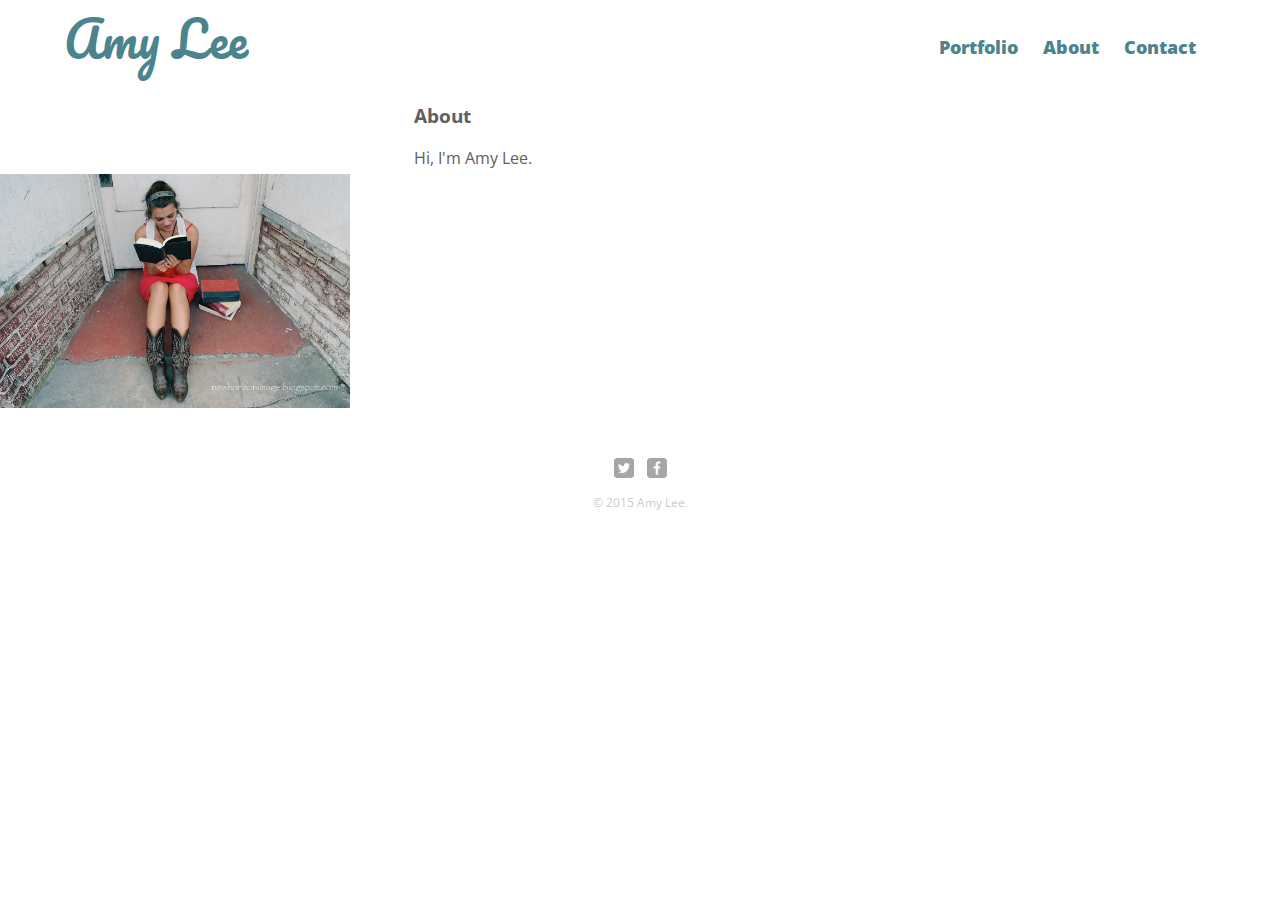
<file: homepage.html>
<!DOCTYPE html>
<html>
  <head>
    <meta charset="utf-8">
    <title>Amy Lee Bennett</title>
    <link rel="stylesheet" href="css/normalize.css">
    <link href='http://fonts.googleapis.com/css?family=Changa+One|Open+Sans:400italic,700italic,400,700,800' rel='stylesheet' type='text/css'>
    <link href='https://fonts.googleapis.com/css?family=Pacifico' rel='stylesheet' type='text/css'>
    <link rel="stylesheet" href="css/main.css">
    <link rel="stylesheet" href="css/responsive.css">
    <meta name="viewport" content="width=device-width, initial-scale=1.0">
  </head>
  <body>
    <header>
      <a href="index.html" id="logo">
        <h1>Amy Lee</h1>
      </a>
      <nav>
        <ul>
          <li><a href="index.html">Portfolio</a></li>
          <li><a href="about.html" class="selected">About</a></li>
          <li><a href="contact.html">Contact</a></li>
        </ul>
      </nav>
    </header>
    <div id="homepage-imgs">
      <section>
        <img src="img/books.jpg" alt="Photograph of Amy Lee" class="profile-photo">
        <h3>About</h3>
        <p>Hi, I'm Amy Lee. </p> <!-- coder, digital marketing, bookworm -->

      </section>

      <footer>
        <a href="http://twitter.com/amyleeis"><img src="img/twitter-wrap.png" alt="Twitter Logo" class="social-icon"></a>
        <a href="http://facebook.com/amylee323"><img src="img/facebook-wrap.png" alt="Facebook Logo" class="social-icon"></a>
        <p>&copy; 2015 Amy Lee.</p>
      </footer>
    </div>
  </body>
</html>
</file>
<file: css/main.css>
/**********************************
GENERAL
***********************************/

body {
  font-family: 'Open Sans', sans-serif;

}

#wrapper {
  max-width: 940px;
  margin: 0 auto;
  padding: 0 5%;
}

a {
  text-decoration: none;
}

img {
  max-width: 100%;
}

h3 {
  margin: 0 0 1em 0;
}



/**********************************
HEADING
***********************************/

header {
  float: left;
  margin: 0 0 30px 0;
  padding: 5px 0 0 0;
  width: 100%;
}

#logo {
  text-align: center;
  margin: 0;
}

h1 {
  font-family: 'Pacifico', cursive, sans-serif;
  margin: 15px 0;
  font-size: .75em;
  font-weight: normal;
  line-height: 0.8em;
}

h2 {
  font-size: 0.75em;
  margin: -5px 0 0;
  font-weight: normal;
}



/**********************************
NAVIGATION
***********************************/

nav {
  text-align: center;
  padding: 10px 0;
  margin: 20px 0 0;
}

nav ul {
  list-style: none;
  margin: 0 10px;
  padding: 0;
}

nav li {
  display: inline-block;
}

nav a {
  font-weight: 800;
  padding: 15px 10px;
}



/**********************************
FOOTER
***********************************/

footer {
  font-size: 0.75em;
  text-align: center;
  clear: both;
  padding-top: 50px;
  color: #ccc;
}

.social-icon {
  width: 20px;
  height: 20px;
  margin: 0 5px;
}



/**********************************
PAGE: PORTFOLIO
***********************************/

#gallery {
  margin: 0;
  padding: 0;
  list-style: none;
  display: block;

}

#gallery li {
  float: left;
  width: 45%;
  margin: 2.5%;
  background-color: #42424c;
  color: #fff;
}

#gallery li a p {
  margin: 0;
  padding: 5%;
  font-size: 0.75em;
  color: #fff;
}

.iframe-img {
  width: "700";
  height: "450";
}

#newspapr p {
  width: "700";
  height: auto;
  background-color: #fff;
}
/***********************************
PAGE: ABOUT
***********************************/

.profile-photo {
  display: block;
  max-width: 350px;
  margin: 0 auto 30px;
  border-radius: 0%;
  padding: 5.5% 0 0 0;
}



/**********************************
PAGE: CONTACT
***********************************/

.contact-info {
  list-style: none;
  padding: 0;
  margin: 0;
  font-size: 0.9em;
}

.contact-info a {
  display: block;
  min-height: 20px;
  background-repeat: no-repeat;
  background-size: 20px 20px;
  padding: 0 0 0 30px;
  margin: 0 0 10px;
}

.contact-info li.phone a {
  background-image: url('../img/phone.png');
}

.contact-info li.mail a {
  background-image: url('../img/mail.png');
}

.contact-info li.twitter a {
  background-image: url('../img/twitter.png');
}
 .sizeimg {
    display: block;
    width: 50%;
    height: auto;
    float: center;
    position: relative;
    top: 10px;
 }

/**********************************
COLORS
***********************************/

/* site body */
body {
  background-color: #fff;
  color: #606060;
}

/* light purple header */
header {
  background: #fff;

}

/* nav background on mobile */
nav {
  background: #fff;
}

/* logo text */
h1, h2 {
  color: #4c848d;
}

/* links */
a {
  color: #000;
}

/* nav link */
nav a, nav a:visited {
  color: #4c848d;
}

/* selected nav link */
nav a.selected, nav a:hover {
  color: #4c848d;
}
</file>
<file: css/responsive.css>
@media screen and (min-width: 480px) {
  
  /**********************************
  TWO COLUMN LAYOUT
  ***********************************/
  
  #primary {
    width: 50%;
    float: left;
  }
  
  #secondary {
    width: 40%;
    float: right;
  }
  

  
  /**********************************
  PAGE: PORTFOLIO
  ***********************************/
  
  #gallery li {
    width: 28.3333%;
  }
  
  #gallery li:nth-child(2n) {
    clear: left;
  }

  
  /**********************************
  PAGE: ABOUT
  ***********************************/
  
  .profile-photo {
    float: left;
    margin: 0 5% 0px 0;
  }
  
}

@media screen and (min-width: 660px) {

  /**********************************
  HEADER
  ***********************************/

  nav {
    background: none;
    float: right;
    font-size: 1.125em;
    margin-right: 5%;
    text-align: right;
    width: 45%;
  }
  
  #logo {
    float: left;
    margin-left: 5%;
    text-align: left;
    width: 45%;
  }
  
  h1 {
    font-size: 3em;
  }
  
  h2 {
    font-size: 0.825em;
    margin-bottom: 20px;
  }
  


  
}
</file>
